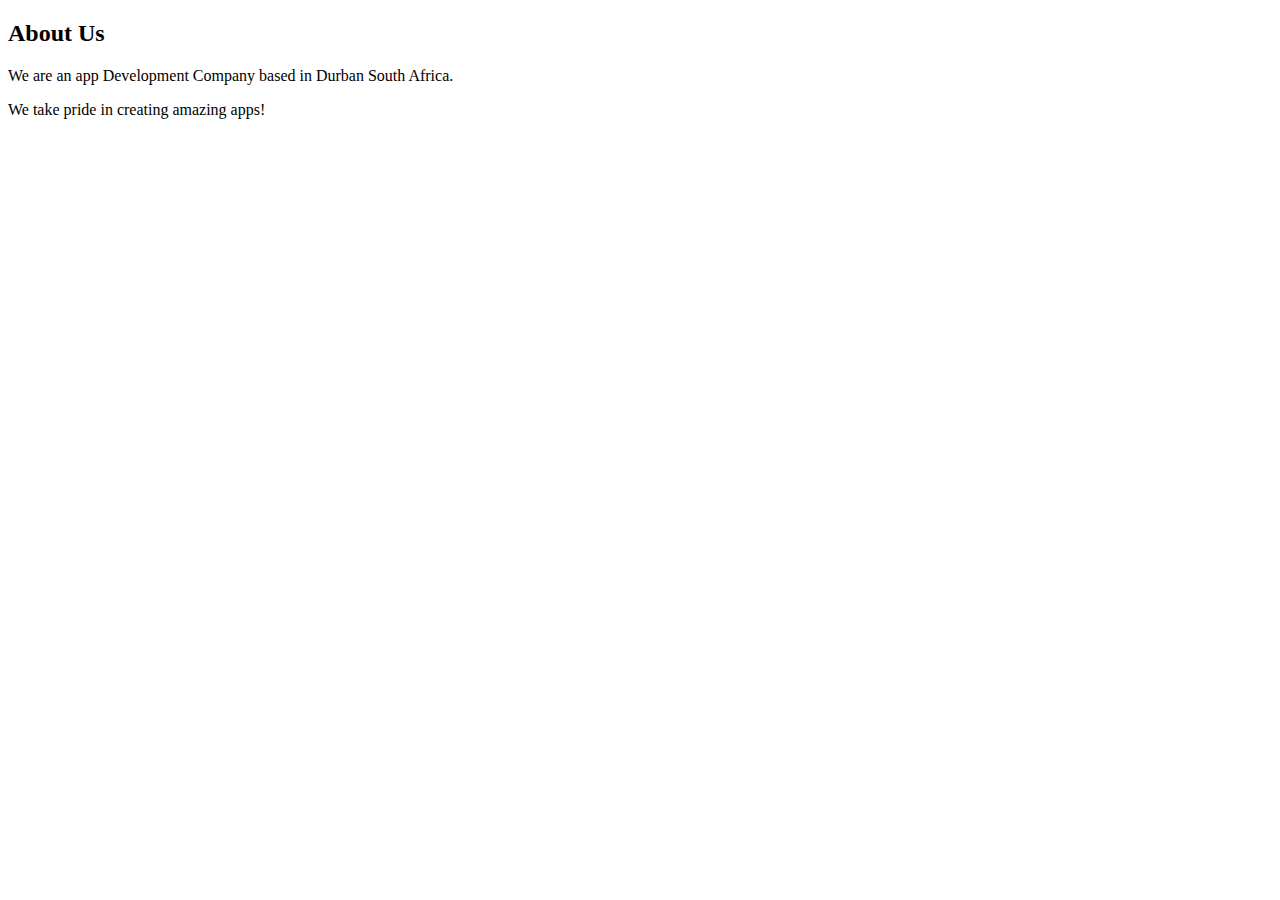
<file: about.html>
<!DOCTYPE html>
<html>
     <head>
            <link rel="stylesheet" hrel="style.css">
    </head>
    <body>
        <h2>About Us</h2>
        <p>We are an app Development Company based in Durban South Africa.</p>
        <p>We take pride in creating amazing apps!</p>
    </body>
</html>
</file>
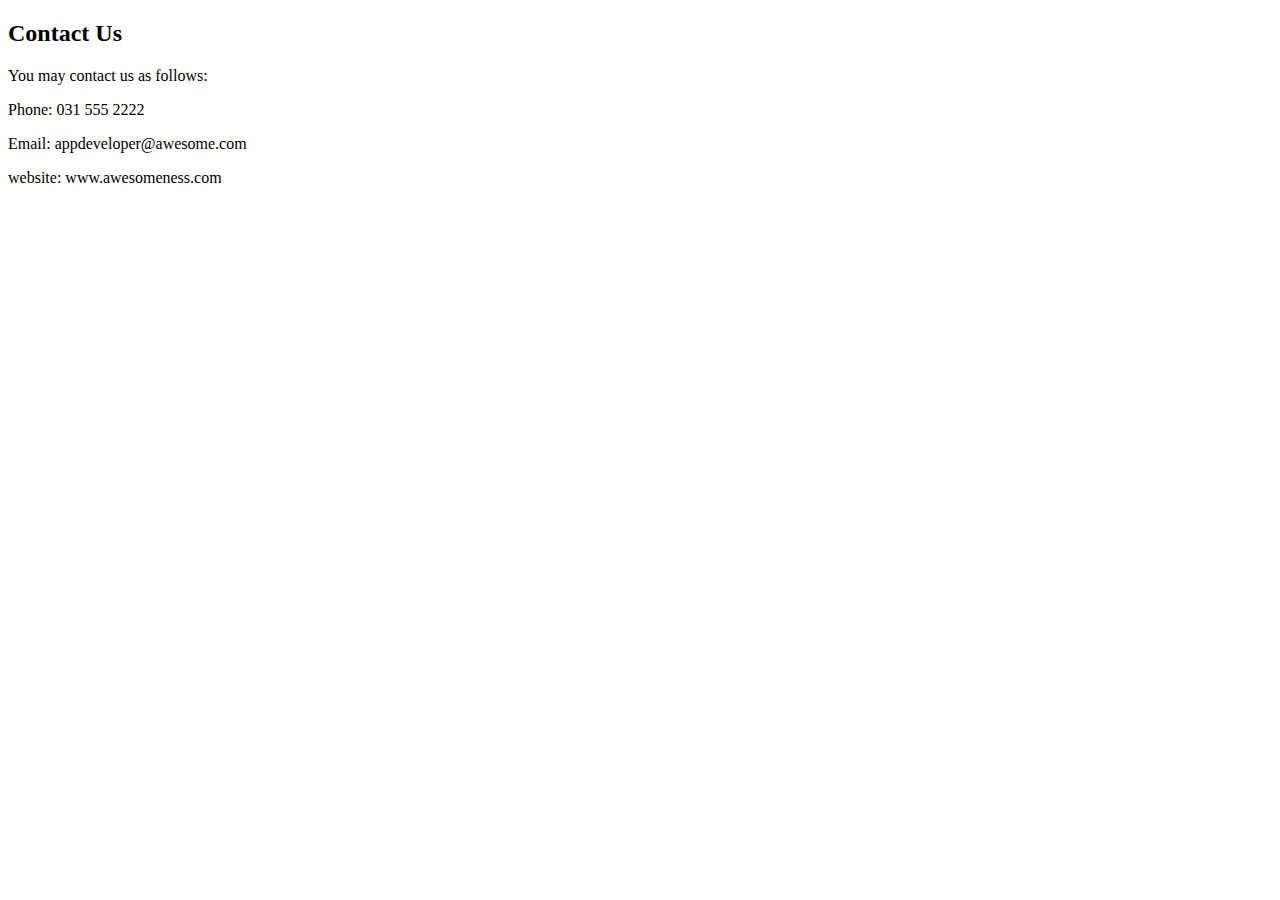
<file: contact.html>
<!DOCTYPE html>
<html>
     <head>
            <link rel="stylesheet" hrel="style.css">
    </head>
    <body>
        <h2>Contact Us</h2>
        <p>You may contact us as follows:</p>
        <p>Phone: 031 555 2222</p>
        <p>Email: appdeveloper@awesome.com</p>
        <p>website: www.awesomeness.com</p>
    </body>
</html>
</file>
